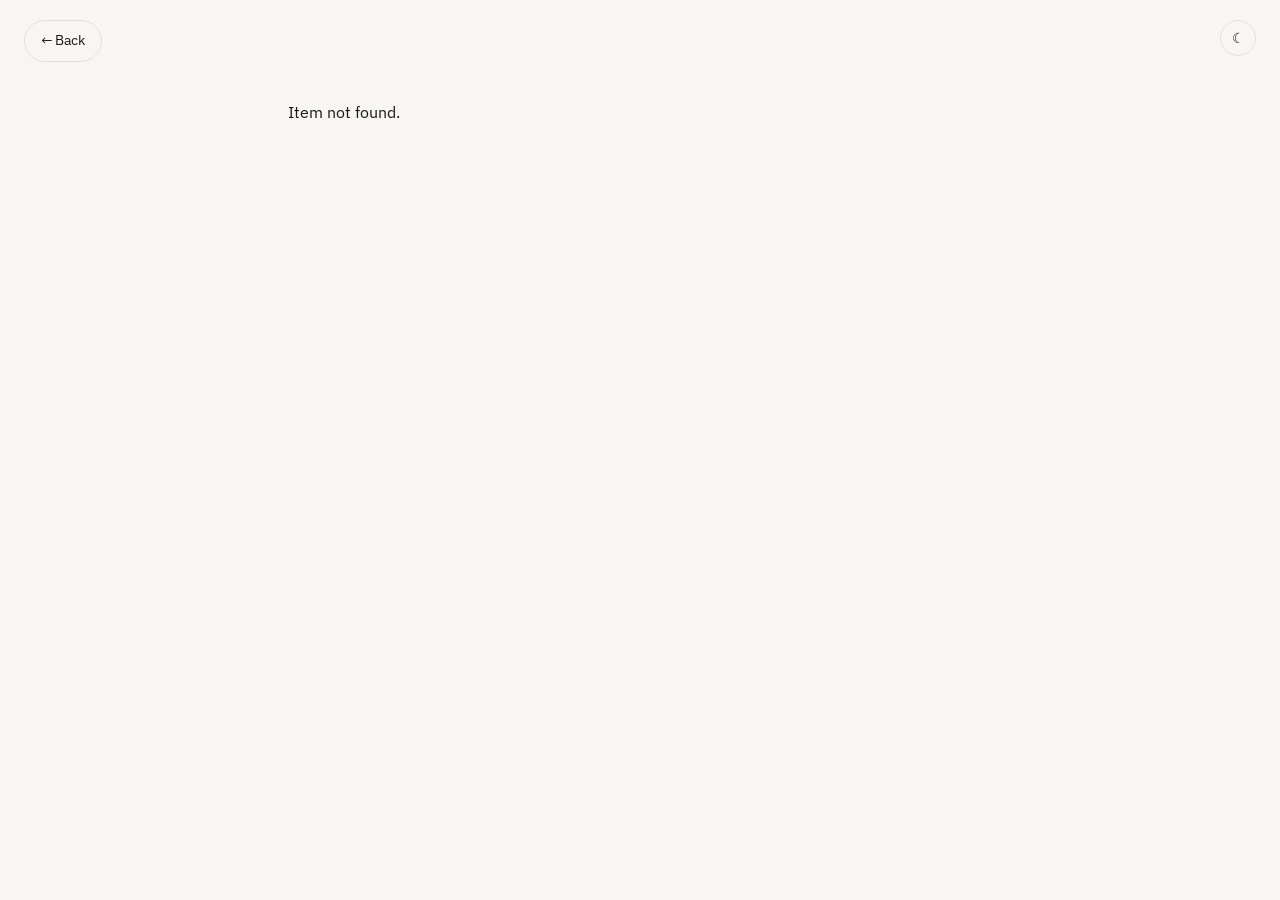
<file: Detail.html>
<!DOCTYPE html>
<html lang="en">
<head>
<meta charset="UTF-8">
<meta name="viewport" content="width=device-width, initial-scale=1, viewport-fit=cover">
<title>Project Title — Denniel Estira</title>
<link rel="preconnect" href="https://fonts.googleapis.com">
<link rel="preconnect" href="https://fonts.gstatic.com" crossorigin>
<link href="https://fonts.googleapis.com/css2?family=Fraunces:opsz,wght@9..144,400;9..144,500;9..144,600&family=IBM+Plex+Sans:wght@400;500;600&display=swap" rel="stylesheet">
<style>
:root{
  --paper:#F7F6F3; --ink:#17181A; --muted:#7A7873; --line:#E1DFD8;
  --accent:#2F6F6B; --accent-soft:#E7EFEE;
  box-sizing:border-box;
  padding-top:env(safe-area-inset-top,0px);
  padding-bottom:env(safe-area-inset-bottom,0px);
}
:root[data-theme="dark"]{
  --paper:#141412; --ink:#F3F1EC; --muted:#9A968C; --line:#2A2924;
  --accent:#7FC4BD; --accent-soft:#1D2A28;
}
*{margin:0;padding:0;box-sizing:border-box;}
html{height:100%;}
body{
  background:var(--paper); color:var(--ink);
  font-family:'IBM Plex Sans',system-ui,sans-serif;
  font-size:16px; line-height:1.6; min-height:100%;
  -webkit-font-smoothing:antialiased;
}
h1,.serif{font-family:'Fraunces',Georgia,serif; font-weight:500; letter-spacing:-0.01em;}
a{color:inherit; text-decoration:none;}
::selection{background:var(--accent); color:var(--paper);}
:focus-visible{outline:2px solid var(--accent); outline-offset:3px;}

.back-btn{position:fixed; top:20px; left:24px; z-index:5; display:inline-flex; align-items:center; gap:8px; background:var(--paper); border:1px solid var(--line); padding:9px 16px; border-radius:100px; cursor:pointer; font-family:inherit; font-size:.85rem; color:var(--ink);}
.theme-toggle{position:fixed; top:20px; right:24px; z-index:5; border:1px solid var(--line); background:var(--paper); color:var(--ink); width:36px; height:36px; border-radius:100px; cursor:pointer; font-size:.9rem; display:flex; align-items:center; justify-content:center;}

.detail-inner{max-width:760px; margin:0 auto; padding:100px 28px 100px;}
.detail-hero{aspect-ratio:16/9; border-radius:4px; overflow:hidden; position:relative; margin-bottom:36px; background:var(--accent-soft);}
.detail-hero img{width:100%; height:100%; object-fit:cover; display:block;}
.detail-meta{display:flex; gap:10px; flex-wrap:wrap; margin:18px 0 28px;}
.detail-meta span{font-size:.8rem; color:var(--muted); border:1px solid var(--line); padding:4px 12px; border-radius:100px;}
.detail-inner h1{font-size:clamp(1.8rem,4vw,2.6rem); margin-bottom:16px;}
.detail-body p{color:var(--muted); margin-bottom:16px; max-width:62ch;}
.detail-links{display:flex; gap:14px; margin-top:30px;}
.detail-links a{border:1px solid var(--ink); padding:10px 22px; font-size:.85rem; border-radius:2px;}
</style>
</head>
<body>

<!-- Back button: point href at whichever section this project belongs to on your homepage -->
<a class="back-btn" href="index.html#projects">← Back</a>
<button class="theme-toggle" id="themeToggle" aria-label="Toggle dark mode">☾</button>

<div class="detail-inner" id="detailRoot">
  <div class="detail-hero"><img id="d-img" src="" alt=""></div>
  <div class="detail-meta" id="d-meta"></div>
  <h1 class="serif" id="d-title"></h1>
  <div class="detail-body" id="d-body"></div>
  <div class="detail-links" id="d-links"></div>
</div>
<!--
  ======================================================
  STOP EDITING — nothing below needs to change
  ======================================================
-->
<script src="./data.js"></script>

<script>
  // =========================
  // PROJECT DATA
  // =========================
  const params = new URLSearchParams(location.search);
  const type = params.get("type");
  const id = params.get("id");

  const source = type === "figma" ? figma : projects;
  const item = source.find(x => x.id === id);

  if (item) {
    document.title = item.title + " — Denniel Estira";

    document.getElementById("d-img").src = item.img;
    document.getElementById("d-img").alt = item.title;

    document.getElementById("d-meta").innerHTML =
      item.tag.split("·")
        .map(t => `<span>${t.trim()}</span>`)
        .join("");

    document.getElementById("d-title").textContent = item.title;

    document.getElementById("d-body").innerHTML =
      item.body.map(p => `<p>${p}</p>`).join("");

    const linksEl = document.getElementById("d-links");

    if (item.link) {
      linksEl.innerHTML = `
        <a href="${item.link}" target="_blank" rel="noopener">
          Open in Figma ↗
        </a>
      `;
    } else {
      linksEl.remove();
    }

    document.querySelector(".back-btn").href =
      type === "figma"
        ? "index.html#figma"
        : "index.html#projects";

  } else {
    document.getElementById("detailRoot").innerHTML =
      "<p>Item not found.</p>";
  }


  // =========================
  // DARK / LIGHT MODE
  // =========================

  const themeBtn = document.getElementById("themeToggle");

  function applyTheme(theme) {
    document.documentElement.setAttribute("data-theme", theme);

    // Change the button icon
    themeBtn.textContent = theme === "dark" ? "☀" : "☾";

    // Save the user's choice
    localStorage.setItem("theme", theme);
  }

  // Check if the user already selected a theme
  const savedTheme = localStorage.getItem("theme");

  if (savedTheme) {
    applyTheme(savedTheme);
  } else {
    // Use the computer/browser preference if no choice was saved
    const prefersDark = window.matchMedia(
      "(prefers-color-scheme: dark)"
    ).matches;

    applyTheme(prefersDark ? "dark" : "light");
  }

  // Toggle when the button is clicked
  themeBtn.addEventListener("click", function () {
    const currentTheme =
      document.documentElement.getAttribute("data-theme");

    const newTheme =
      currentTheme === "dark" ? "light" : "dark";

    applyTheme(newTheme);
  });
</script>
</body>
</html>
</file>
